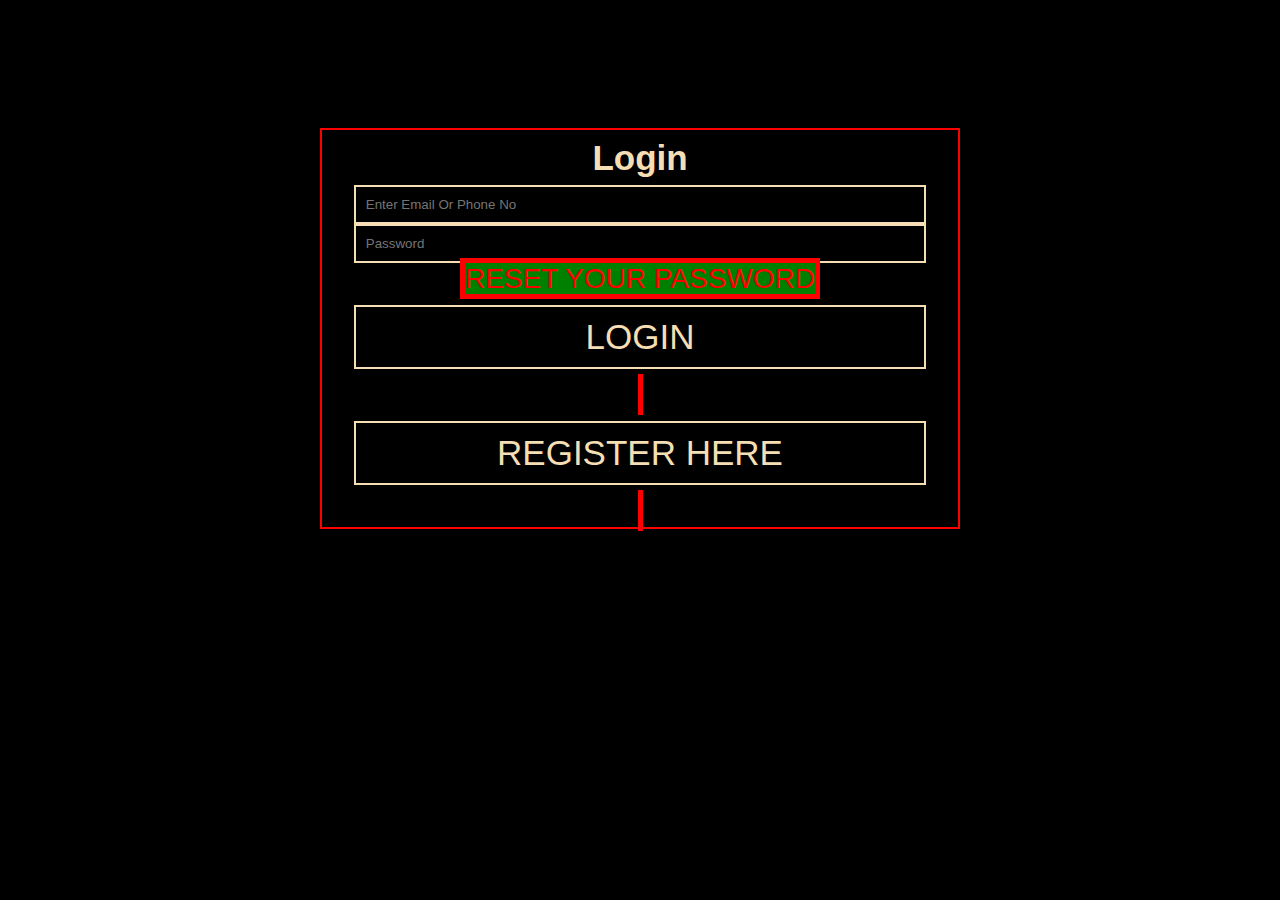
<file: index.html>
<!DOCTYPE html>
<html lang="en">
<head>
    <meta charset="UTF-8">
    <meta http-equiv="X-UA-Compatible" content="IE=edge">
    <meta name="viewport" content="width=device-width, initial-scale=1.0">
    <title>Login Information</title>
    <link rel="stylesheet" href="css/style.css">
</head>
<body>
    <div id="admin-box">
        

    <h1>Login</h1>
    <form action="">
        <input type="text" name="fname" placeholder="Enter Email Or Phone No">
        <input type="password" name="pass" required placeholder="Password">

    </form>
    <a href="html/reset.html" target="_blank">Reset Your Password</a>
    <input class="btn" type="button" value="Login">
    <a href="html/register.html" target="_blank"><input type="button" value="Register Here"></a>


    </div>
    
</body>
</html>
</file>
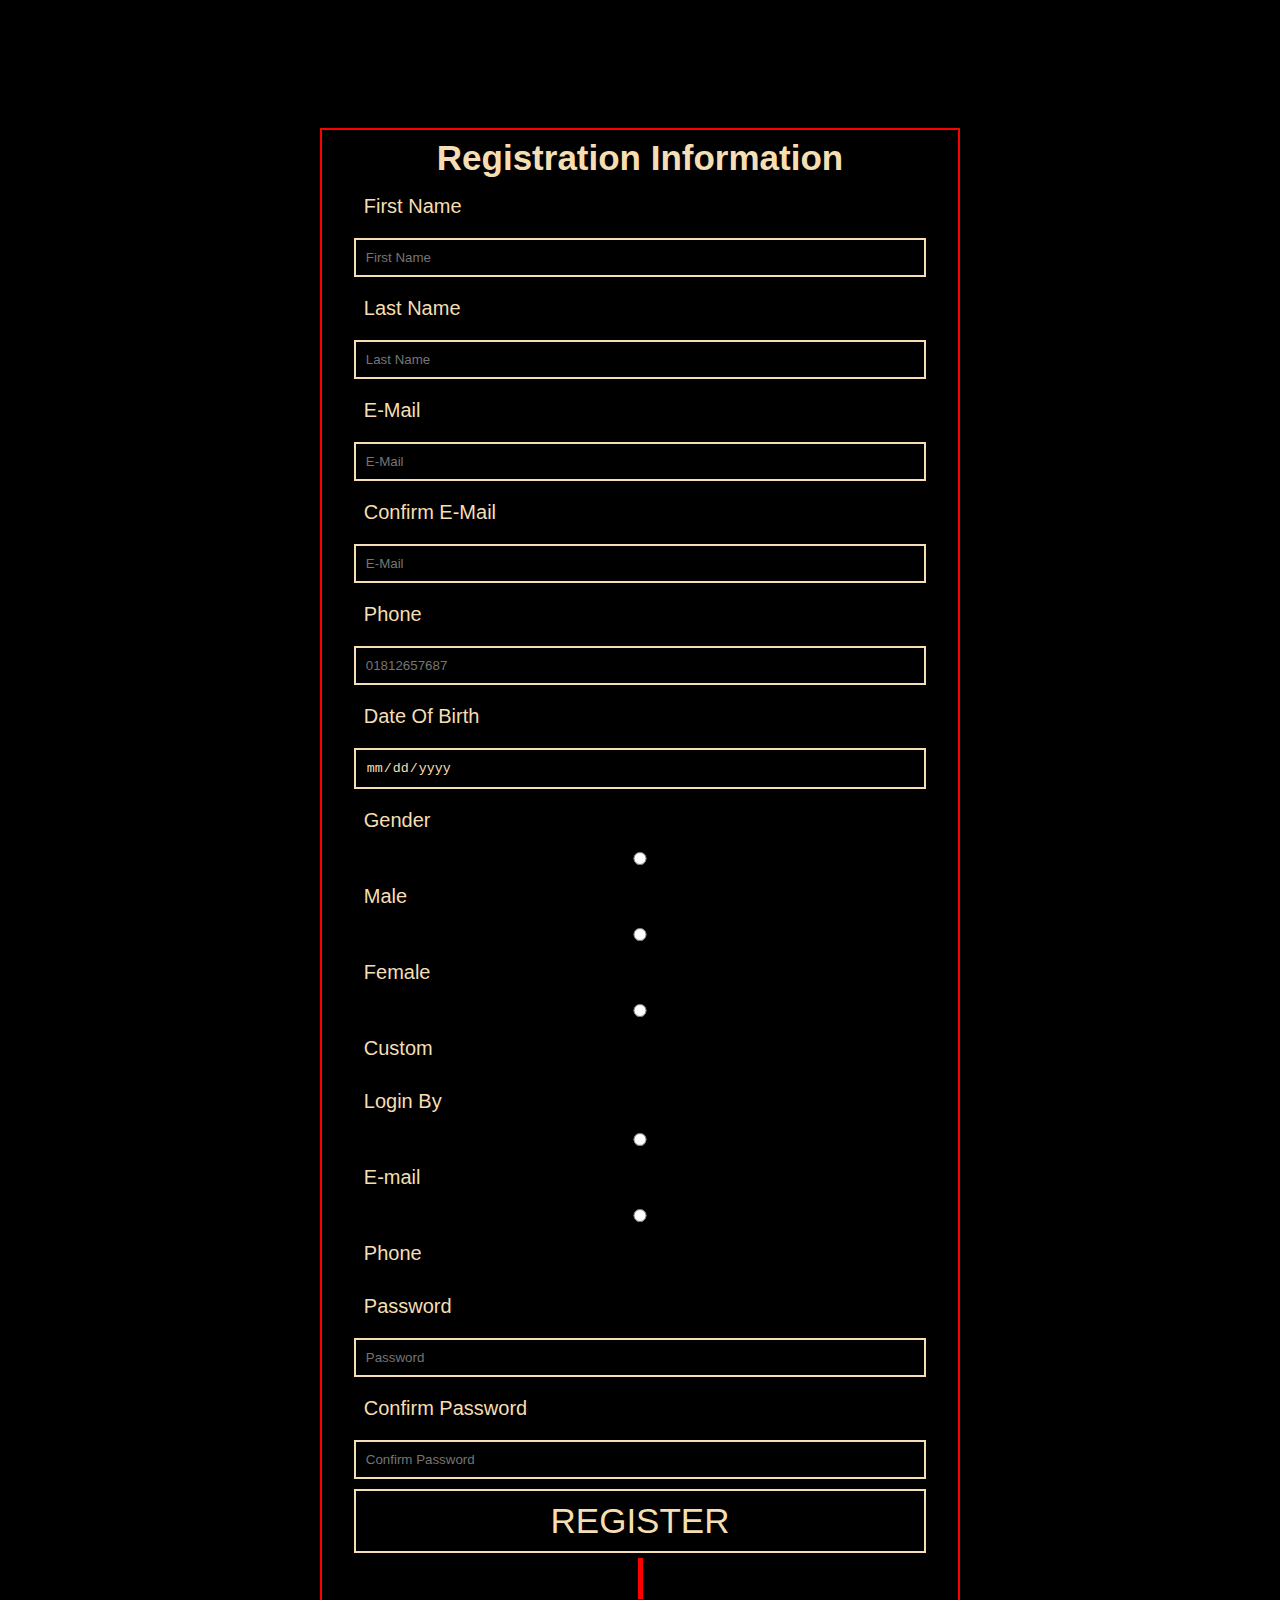
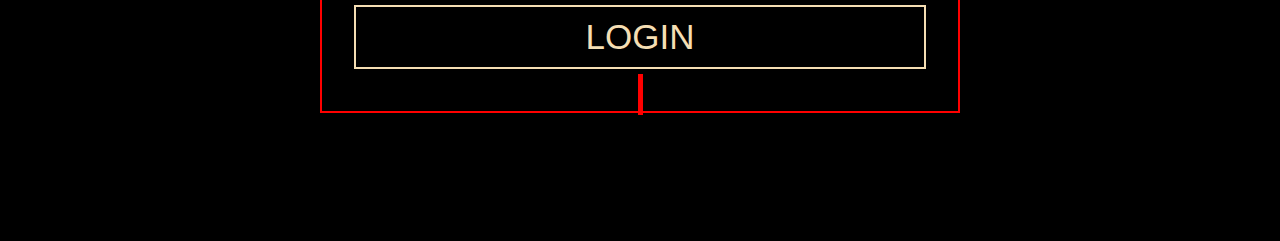
<file: html/register.html>
<!DOCTYPE html>
<html lang="en">
<head>
    <meta charset="UTF-8">
    <meta http-equiv="X-UA-Compatible" content="IE=edge">
    <meta name="viewport" content="width=device-width, initial-scale=1.0">
    <title>Register</title>
    <link rel="stylesheet" href="../css/style.css">
</head>
<body>
    <div id="admin-box">
    
    <h1>Registration Information</h1>
    <form action="">
        <label for="f-name">First Name</label>
        <input type="text" name="f-name" required placeholder="First Name">
        <label for="l-name">Last Name</label>
        <input type="text" name="l-name" required placeholder="Last Name">
        <label for="e-mail">E-Mail</label>
        <input type="text" name="e-mail" required placeholder="E-Mail">
        <label for="ce-mail">Confirm E-Mail</label>
        <input type="text" name="e-mail" required placeholder="E-Mail">
        <label for="phone">Phone</label>
        <input type="text" name="phone" required placeholder="01812657687">
        <label for="db">Date Of Birth</label>
        <input type="date">
        <!--Radio Start-->
        <label for="">Gender</label>
        <input type="radio" name="gender">
        <label for="Male">Male</label>
        <input type="radio" name="gender">
        <label for="Female">Female</label>
        <input type="radio" name="gender">
        <label for="Custom">Custom</label>
        <label for="">Login By</label>
        <input type="radio" name="login" id="login">
        <label for="E-mail">E-mail</label>
        <input type="radio" name="login" id="login">
        <label for="Phone">Phone</label>
                <!--Radio End-->
        <label for="pass">Password</label>
        <input type="pass" required name="pass" placeholder="Password">
        <label for="cpass">Confirm Password</label>
        <input type="pass" required name="cpass" placeholder="Confirm Password">
        <input type="Button" value="Register">
        <a href="../index.html" target="_blank"><input type="button" value="Login" ></a>

    </form>
    

    </div>
    
</body>
</html>
</file>
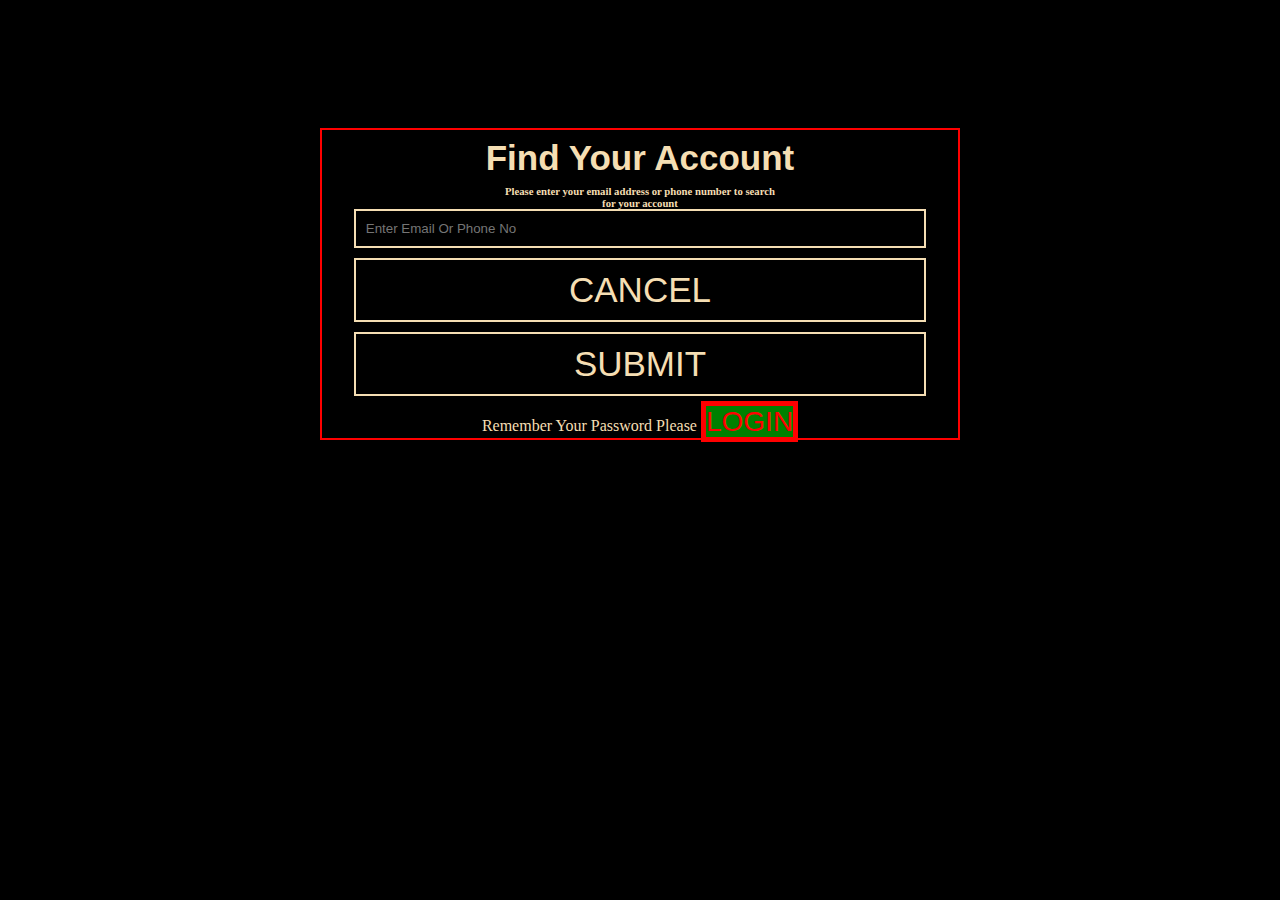
<file: html/reset.html>
<!DOCTYPE html>
<html lang="en">
<head>
    <meta charset="UTF-8">
    <meta http-equiv="X-UA-Compatible" content="IE=edge">
    <meta name="viewport" content="width=device-width, initial-scale=1.0">
    <title>Forget Password</title>
    <link rel="stylesheet" href="../css/style.css">
</head>
<body>
    <div id="admin-box">
    <h1>Find Your Account</h1>
    <h6>Please enter your email address or phone number to search <br> for your account</h6>
    <form action="">
        <input type="text" name="fname" placeholder="Enter Email Or Phone No">
        <input type="Button" value="Cancel">
        <input type="button" value="Submit">
    </form>
    <p>
        Remember Your Password Please
        <a href="../index.html" target="_blank">Login</a>
    </p>

    </div>
    
</body>
</html>
</file>
<file: css/style.css>
*{
    padding: 0;
    margin: 0;
    border: o;
    box-sizing:border-box;
    background-color: black;
    color: wheat;
}
#btn{
    border: 5px;
}

#admin-box{
    width: 50%;
    border: 2px solid red;
    margin: 10% auto;
    text-align: center;
}
#admin-box h1{
    font-size: 35px;
    line-height: 35px;
    margin: 10px 0px;
    font-family: Verdana, Geneva, Tahoma, sans-serif;
    

}

input, label{
    display: block;
    width: 90%;
    margin: auto;
    padding: 10px;
    
    
    text-align: left;
}
label{
    margin: 10px auto;
    font-size: 20px;
    font-family: 'Lucida Sans', 'Lucida Sans Regular', 'Lucida Grande', 'Lucida Sans Unicode', Geneva, Verdana, sans-serif;
    font-weight: 400;
    
    
}
input{
    background-color: transparent;
    border: 2px solid;
    
}
input[type="button"]{
    margin: 10px auto;
    text-align: center;
    text-transform: uppercase;
    font-size: 35px;
    font-family: Verdana, Geneva, Tahoma, sans-serif;
    
}
input[type="button"]:hover{
    background-color: white;
    color: black;
}
a{
    margin: auto;
    font-size: 28px;
    font-family:Impact, Haettenschweiler, 'Arial Narrow Bold', sans-serif ;
    text-decoration: none;
    border: 5px solid;
    background-color: green;
    color: red;

    text-transform: uppercase;
}
</file>
